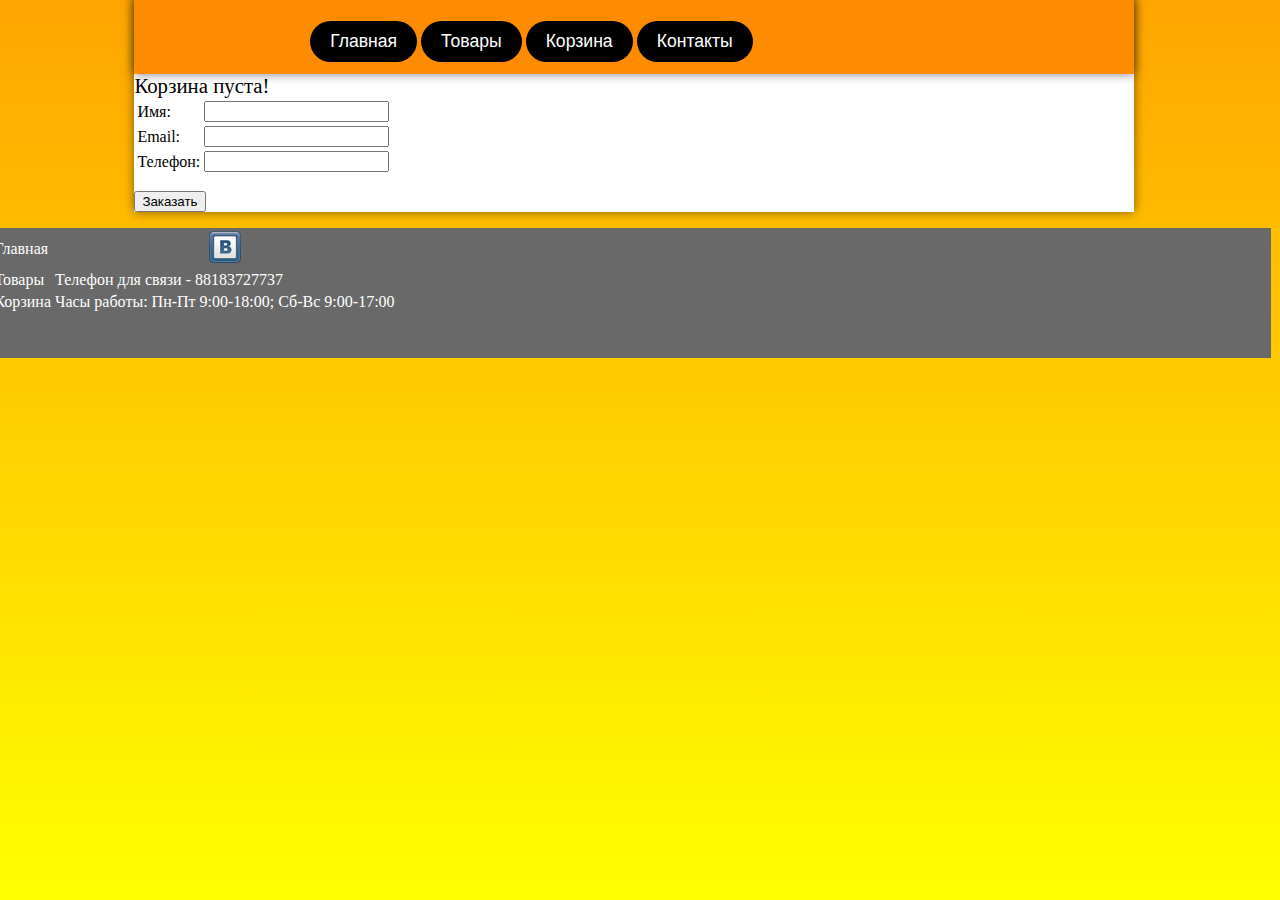
<file: cart.html>
<!DOCTYPE html>
<html lang="en">
<head>
    <meta charset="UTF-8">
    <title>Title</title>
    <link rel="stylesheet" href="css/style.css">
	<style>
	#cartpng {
	visibility:hidden;
	}
	
	</style>
</head>
<body>
<div class="content" >
<div class="mainmenu">
<table align="center">
<tr>
<td>
<header>	
	<center>
	<div class="menu">
	<a href="index.html"><button>Главная</button></a>
	<a href="goods.html"><button>Товары</button></a>
	<a href="cart.html"><button>Корзина</button></a>
	<button id="show_popup">Контакты</button>
	</div>
	</center>
	</td>
	<td>
	<div id="cartpng">
	<img src="images/cart.png">
	</div>
	<div class="mini-cart" id="carttext"></div>
	
</header>
</td>
</tr>
</table>
</div>
<main>
    <div class="main-cart"></div>
    <div class="email-field">
	<table>
		<tr>
			<td>Имя:</td>
			<td><input type="text" id="ename"></td>
		</tr>
		<tr>
			<td>Email:</td>
			<td><input type="text" id="email"></td>
		</tr>
		<tr>
			<td>Телефон:</td><td><input type="text" id="ephone"></td>
		</tr>
		</table>
			<p><button class="send-email">Заказать</button></p>
    </div>
</main>
<footer></footer>
<script src="js/jquery-3.2.1.min.js"></script>
<script src="js/cart.js"></script>
<script type="text/javascript" src="js/popup.js"></script>

<div id="popup">
		<h3>Контакты</h3>
		<p>Телефон для связи - 88183727737<p>
		<p>г. Котлас, улица Ленина, 69Г ТД "Садко"</p>
		<p>Часы работы:</p>
		<p>Пн-Пт 9:00-18:00</p>
		<p>Сб-Вс 9:00-17:00</p>
		<div id="close_popup"></div>
	</div>
<div id="overlay"></div>
<div>
<div class="footer">
<table>
<tr>
<td><a href="index.html">Главная</a></td>
<td align="center"><a href="https://vk.com/club50070645" target="_blank"><img src="images/vk.png"></td>
</tr>
<tr>
<td><a href="goods.html">Товары</td>
<td>Телефон для связи - 88183727737</td>
</tr>
<tr>
<td><a href="cart.html">Корзина</td>
<td>Часы работы:
Пн-Пт 9:00-18:00;
Сб-Вс 9:00-17:00</td>
</tr>
<tr>

</tr>
</table>
</div>
</body>
</html>
</file>
<file: css/style.css>
body {
	background: linear-gradient(to bottom, orange, yellow);
	background-repeat:no-repeat;
	background-attachment: fixed;
	height:100%;
}
.cart {
    width: 980px;
    height: 100px;
    margin: 10px;
    text-align: left;
    padding: 0px;
	box-shadow: 0 0 10px rgba(0,0,0,0.5);
	background:#FFFACD;
}
.cart .name {
	font-family:tahoma;
    font-size: 1.4rem;
    font-weight: bold;
    text-transform: uppercase;
    margin-bottom: 2px;
}
.cart .cost {
    font-size: 1.3rem;
    margin: 5px 0;
}
.cart .add-to-cart {
    font-size: 1.1rem;
    background: black;
    color: white;
    padding: 10px 10px;
    border: none;
    cursor: pointer;
}

.cart a:hover{
	color:red;
}

.cart a{
	color:black;
	text-decoration:none;
}

.cart .add-to-cart:hover {
    background: cadetblue;
}
.cart .add-to-cart:active {
    background: red;
}
.cart img {
	width: 100px;
}
.goods-out {

}

.main-cart{
	font-size:1.3rem;
}
/* .goods-out::after {
    content: "";
    /* display: block; */
/* } */
.main-cart img {
    width: 48px;
}
.mini-cart {
	border: 1px solid black;
	border-radius: 5px;
	width: 200px;
	background: #EEEE00	;
	box-shadow: 0 3px 3px rgba(0, 0, 0, 0.5), inset 0 0 60px rgba(0, 0, 0, 0.2);
	opacity:0;
	top:-50px;
}
.menu{
	height: 30px;
	border-radius: 30px;
}
.menu button {
	font-size: 1.1rem;
    background: black;
    color: white;
    padding: 10px 20px;
    border: none;
    cursor: pointer;
	border-radius: 30px;
}
.menu button:hover{
    background: cadetblue;	
}
.menu button:active{
    background: red;	
}
.content{
	background:white;
	position:relative;
	width:1000px;
	
	left:10%;
	top:-10px;
	box-shadow: 0 0 10px rgba(0,0,0,0.5);
}
.slider_wrap {
margin:10px auto 0;
width:680px;
height:400px;
position:relative;
overflow:hidden;
}
.slider_wrap img {
width:590px;
height:auto;
display:none;
position:absolute;
top:0;
left:20px;	
}
.slider_wrap img:first-child {
display:block;
}
.slider_wrap span {
margin-top:-13px;
width:15px;
height:26px;
display:block;
position:absolute;
top:50%;
cursor:pointer;
background:url(../images/arrows.png) no-repeat;
}
.slider_wrap span.next {
right:0;
background-position:-15px 0;
}
.slider_wrap span.next:hover {
background-position:-15px -26px;
}
.slider_wrap span.prev {
left:0;
background-position: 0 0;
}
.slider_wrap span.prev:hover {
background-position: 0 -26px;
}
#popup {
	width: 550px;
	background: #fff;
	padding: 30px;
	position: fixed;
	top: 50%;
	left: 50%;
	border-radius: 3px;
	box-shadow: 0 3px 3px rgba(0, 0, 0, 0.5), inset 0 0 60px rgba(0, 0, 0, 0.2);
	color: #565656;
	z-index: 1000;
	display: none;
	font-size:1.3rem;
}

#popup h3 {
	font-size: 1.5rem;
	font-weight: bold;
}

#popup p {
	margin: 6px 0;
}

#popup a {
	color: #66c3e6;
}

#close_popup {
	width: 14px;
	height: 16px;
	background: url(../images/close.png) no-repeat;
	cursor: pointer;
	position: absolute;
	top: 15px;
	right: 15px;
}
#overlay {
    background: #000;
    position: fixed;
	top: 0;
    left: 0;
    height: 100%;
	width: 100%;
    opacity: 0.5;
    z-index: 999;
	display: none;
}

.categories{
	position:absolute;
	left:0px;
	top:20px;
	float:none;
	background:orange;
	width:150px;
	box-shadow: 0 0 10px rgba(0,0,0,1);
}

.categories a:hover{
	color:red;
}
.categories a{
	color:black;
	text-decoration:none;
	font-size:16pt;
}
.categories a:visited{

}
.mainmenu {
	background:#FF8C00;
	box-shadow: 0 0 10px rgba(0,0,0,0.5);
}

.categories ul li{
	list-style-type: none;
	text-align:left;
	margin-left:-30px;
}

.categories ul ul {
	display:none;
	position:absolute;
	left:150px;
	top:-16px;
	width:200px;
	z-index:100;
	background:orange;
	box-shadow: 0 0 10px rgba(0,0,0,1);
}

.categories ul ul li{
	border-bottom: 1px solid black;
	list-style-type: none;
	margin-left:-30px;
	margin-right:10px;
}

.categories ul ul li:last-child{
	border-bottom: none;
}

.categories ul {
	position:relative;
}
#coolMenu li:hover ul.noJS {
    display: block;
}

.good {
    width: 980px;
    height: 100%;
    margin: 10px;
    text-align: left;
    padding: 0px;
	box-shadow: 0 0 10px rgba(0,0,0,0.5);
	background:#FFFACD;
}

.good img{
	width:600px;
}
.good button {
	font-size: 1.1rem;
    background: black;
    color: white;
    padding: 10px 20px;
    border: none;
    cursor: pointer;
}
.good button:hover{
    background: cadetblue;	
}
.good button:active{
    background: red;	
}

.name {
	font-family:tahoma;
    font-size: 1.4rem;
    font-weight: bold;
    text-transform: uppercase;
    margin-bottom: 2px;
}

.description {
	font-family:tahoma;
    font-size: 13pt;
    margin-bottom: 2px;
}

.footer {
	position:absolute;
	left:-143px;
	background:#696969;
	width:100vw;
	height:130px;
	color:white;
}

.footer a:hover{
	color:red;
}

.footer a{
	text-decoration:none;
	color:white;
}

.good .cost {
	    font-size: 1.3rem;
    margin: 5px 0;
}
</file>
